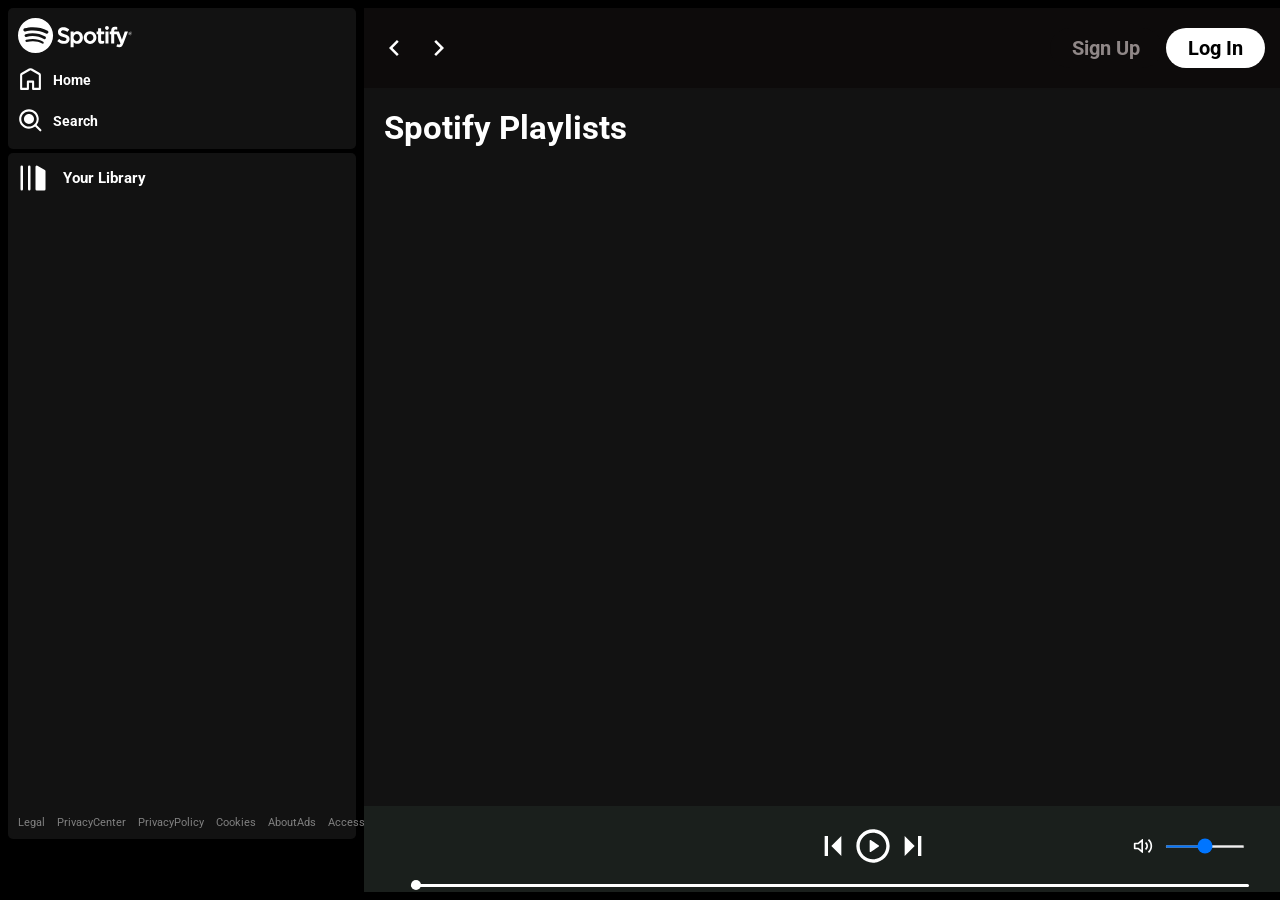
<file: public/index.html>
<!DOCTYPE html>
<html lang="en">
  <head>
    <meta charset="UTF-8" />
    <meta name="viewport" content="width=device-width, initial-scale=1.0" />
    <link rel="stylesheet" href="css/style.css" />
    <link rel="stylesheet" href="css/utility.css" />
    <title>Spotify</title>
  </head>
  <body>
    <div class="container flex bg-black">
      <div class="left">
        <div class="close">
          <img class="invert" width="30px" src="img/close.svg" alt="" />
        </div>
        <div class="home bg-grey rounded m-1 p-1">
          <div class="logo">
            <img class="invert" src="img/logo.svg" alt="logo" />
          </div>
          <ul>
            <li><img class="invert" src="img/home.svg" alt="home" />Home</li>
            <li>
              <img class="invert" src="img/search.svg" alt="search" />Search
            </li>
          </ul>
        </div>

        <div class="library bg-grey rounded m-1 p-1">
          <ul>
            <li>
              <img class="invert" src="img/library.svg" alt="library" />
              <p>Your Library</p>
            </li>
          </ul>

          <div class="songList">
            <ul></ul>
          </div>

          <div class="footer">
            <div>
              <a href="https://www.spotify.com/in-en/legal/"
                ><span>Legal</span></a
              >
            </div>
            <div>
              <a href="https://www.spotify.com/in-en/safetyandprivacy/"
                ><span>PrivacyCenter</span></a
              >
            </div>
            <div>
              <a href="https://www.spotify.com/in-en/legal/privacy-policy/"
                ><span>PrivacyPolicy</span></a
              >
            </div>
            <div>
              <a href="https://www.spotify.com/in-en/legal/cookies-policy/"
                ><span>Cookies</span></a
              >
            </div>
            <div>
              <a href="https://www.spotify.com/in-en/legal/privacy-policy/#s3"
                ><span>AboutAds</span></a
              >
            </div>
            <div>
              <a href="https://www.spotify.com/in-en/accessibility/"
                ><span>Accessibility</span></a
              >
            </div>
          </div>
        </div>
      </div>

      <div class="right bg-grey rounded">
        <div class="header">
          <div class="nav">
            <div class="hamburgerContainer">
              <img
                width="20"
                class="invert hamburger"
                src="img/hamburger.svg"
                alt=""
              />
              <svg
                xmlns="http://www.w3.org/2000/svg"
                viewBox="0 0 24 24"
                fill="currentColor"
              >
                <path
                  d="M10.8284 12.0007L15.7782 16.9504L14.364 18.3646L8 12.0007L14.364 5.63672L15.7782 7.05093L10.8284 12.0007Z"
                ></path>
              </svg>
              <svg
                xmlns="http://www.w3.org/2000/svg"
                viewBox="0 0 24 24"
                fill="currentColor"
              >
                <path
                  d="M13.1717 12.0007L8.22192 7.05093L9.63614 5.63672L16.0001 12.0007L9.63614 18.3646L8.22192 16.9504L13.1717 12.0007Z"
                ></path>
              </svg>
            </div>
          </div>
          <div class="buttons">
            <button class="btn-1">Sign Up</button>
            <button class="btn-2">Log In</button>
          </div>
        </div>

        <div class="spotifyPlaylists">
          <h1>Spotify Playlists</h1>
          <div class="card-container p-1"></div>
          <div class="playBar">
            <div class="seekBar">
              <div class="circle"></div>
            </div>
            <div class="aboveBar">
              <div class="songInfo" id="songinfo"></div>
              <div class="songsButtons">
                <img
                  class="invert"
                  id="previous"
                  src="img/previousSong.svg"
                  alt=""
                />
                <img class="invert" id="play" src="img/play.svg" alt="" />
                <img class="invert" id="next" src="img/nextSong.svg" alt="" />
              </div>

              <div class="timvol">
                <div class="songTime"></div>
                <div class="volume">
                  <img class="invert" width="12" src="img/volume.svg" alt="" />
                  <input type="range" name="volume" />
                </div>
              </div>
            </div>
          </div>
        </div>
      </div>
    </div>

    <script src="script.js"></script>
  </body>
</html>
</file>
<file: public/css/style.css>
@import url("https://fonts.googleapis.com/css2?family=Roboto:ital,wght@0,100;0,300;0,400;0,500;0,700;0,900;1,100;1,300;1,400;1,500;1,700;1,900&display=swap");

:root {
  --a: 0;
}

* {
  margin: 0;
  padding: 0;
  font-family: "Roboto", sans-serif;
}

body {
  background-color: black;
  color: white;
}

.left {
  width: 28vw;
  padding: 4px;
}

.right {
  width: 72vw;
}

.home .logo img {
  height: 35px;
}

.home ul li {
  display: flex;
  align-items: center;
  list-style: none;
  gap: 10px;
  padding-top: 10px;
  font-size: 14px;
  font-weight: bold;
  cursor: pointer;
  width: 25px;
  height: 25px;
  padding-bottom: 6px;
}

.library ul li {
  display: flex;
  list-style: none;
  gap: 15px;
  font-size: 15px;
  font-weight: bold;
  cursor: pointer;
  width: 100%;
  height: 30px;
}
.library ul li p {
  display: flex;
  align-items: center;
}

.library {
  min-height: 74vh;
  position: relative;
}

.footer {
  display: flex;
  font-size: 11px;
  gap: 12px;
  position: absolute;
  bottom: 0;
  padding: 10px 0;
}

.footer a {
  color: gray;
  text-decoration: none;
}

.right {
  margin: 8px 0;
  position: relative;
}

.header .nav svg {
  height: 30px;
  width: 30px;
  cursor: pointer;
}

.header {
  display: flex;
  justify-content: space-between;
  align-items: center;
  padding: 15px;
  height: 50px;
  background-color: #0d0b0b;
}

.hamburger {
  display: none;
}

.hamburgerContainer {
  display: flex;
  justify-content: center;
  align-items: center;
  gap: 15px;
}

.close img {
  display: none;
}

.header .buttons button {
  border-radius: 80px;
  border: none;
  outline: none;
  font-size: 20px;
  font-weight: bold;
}

.buttons .btn-1 {
  background-color: #0d0b0b;
  color: rgb(143, 135, 135);
  padding: 8px 22px;
  cursor: pointer;
}

.buttons .btn-1:hover {
  color: white;
}

.buttons .btn-2 {
  background-color: white;
  color: black;
  padding: 8px 22px;
  cursor: pointer;
}

.buttons .btn-2:hover {
  background-color: rgb(231, 212, 212);
}

.spotifyPlaylists h1 {
  font-size: 33px;
  padding: 20px;
}

.card-container {
  display: flex;
  justify-content: center;
  gap: 10px;
  flex-wrap: wrap;
  overflow-y: auto;
  max-height: 60vh;
}

.card {
  width: 160px;
  padding: 15px;
  border-radius: 5px;
  background-color: #252525;
  position: relative;
}

.card:hover {
  background-color: #414342;
  cursor: pointer;
  transition: all 0.9s;
  --a: 1;
}

.spotifyPlaylists .card h2 {
  padding: 8px 0;
  font-size: 19px;
}

.spotifyPlaylists .card p {
  font-size: 12px;
  color: rgb(134, 111, 111);
}

.card img {
  width: 100%;
  object-fit: contain;
  border-radius: 3px;
}

.play {
  width: 50px;
  height: 50px;
  border-radius: 50%;
  background-color: #1fdf64;
  display: flex;
  justify-content: center;
  align-items: center;
  position: absolute;
  right: 9px;
  top: 130px;
  opacity: var(--a);
  transition: all 1s ease-out;
}

.svg-container {
  width: 50%;
  height: 50%;
}

.playBar {
  position: fixed;
  bottom: 0;
  background-color: #1a1f1c;
  padding: 20px 5px;
  width: 72%;
  display: flex;
  justify-content: center;
  margin-bottom: 8px;
}

.playBar .songsButtons {
  display: flex;
  height: 40px;
  cursor: pointer;
}

.playBar .seekBar {
  height: 3px;
  width: 90%;
  background: white;
  border-radius: 10px;
  position: absolute;
  bottom: 5px;
  cursor: pointer;
}

.circle {
  width: 10px;
  height: 10px;
  border-radius: 13px;
  background-color: white;
  position: relative;
  bottom: 4px;
  transition: left 0.5s;
}

.songList {
  height: 400px;
  overflow-y: auto;
}

.songList ul {
  padding: 13px 25px;
}

.songList ul li {
  list-style-type: decimal;
  display: flex;
  justify-content: space-evenly;
  gap: 8px;
  cursor: pointer;
  padding: 12px 2px;
  border: 1px solid white;
  margin: 12px 0;
  border-radius: 5px;
}

.songList .songInfo {
  font-size: 11px;
  width: 110px;
  margin: 4px;
}

.playNow {
  display: flex;
  justify-content: center;
  align-items: center;
  gap: 12px;
}

.playNow span {
  font-size: 11px;
}

.playNow img {
  height: 28px;
}

.aboveBar {
  display: flex;
  justify-content: space-between;
  align-items: center;
  width: 90%;
  margin-bottom: 6px;
}

.aboveBar .songInfo {
  width: 210px;
}

.aboveBar .timvol {
  display: flex;
  justify-content: center;
  gap: 12px;
}

.volume {
  display: flex;
  justify-content: center;
  align-items: center;
  gap: 12px;
}

.volume input {
  height: 3px;
  width: 80px;
  cursor: pointer;
}

.volume img {
  height: 20px;
  width: 20px;
  cursor: pointer;
}

@media (max-width: 1200px) {
  .left {
    background-color: black;
    position: absolute;
    z-index: 1;
    left: -120%;
    width: 400px;
    transition: all 0.3s;
    padding: 0;
  }
  .left .close img {
    display: block;
  }
  .left .close {
    position: absolute;
    right: 13px;
    top: 10px;
  }

  .left .home .logo img {
    width: 70px;
    height: 21px;
  }

  .library {
    min-height: 77vh;
  }
  .right {
    width: 100vw;
    height: 100%;
  }
  .playBar {
    width: 99%;
  }
  .playBar .seekBar {
    width: 89%;
  }
  .hamburger {
    display: block;
  }
}

/* Media query for max-width: 520px */
@media (max-width: 520px) {
  .playBar .aboveBar .songInfo {
    font-size: 13px;
  }
  .playBar .aboveBar .songTime {
    font-size: 10px;
  }
}

@media (max-width: 450px) {
  .aboveBar {
    display: flex;
    flex-direction: column;
    align-items: center;
    text-align: center;
    line-height: 35px;
  }
  .aboveBar .songsButtons {
    width: 50px;
    display: flex;
    justify-content: center;
  }

  .aboveBar .timvol {
    gap: 23px;
  }
  .card {
    width: 70vw;
  }
  .playBar {
    padding: 4px 3px;
  }
  .playBar .aboveBar .songInfo {
    font-size: 14px;
    font-weight: bold;
  }
  .playBar .aboveBar .songTime {
    font-size: 14px;
    font-weight: bold;
  }
  .spotifyPlaylists h1 {
    font-size: 20px;
  }

  .header .buttons button {
    border-radius: 80px;
    font-size: 12px;
    font-weight: bold;
  }
  .left {
    width: 440px;
  }
}

@media (max-width: 360px) {
  .left {
    width: 345px;
    padding: 0;
  }
  .card {
    width: 68vw;
  }
  .footer {
    font-size: 9px;
    flex-wrap: wrap;
  }
}

@media (max-width: 320px) {
  .left {
    width: 300px;
    padding: 0;
  }

  .header .buttons button {
    border-radius: 80px;
    font-size: 10px;
    font-weight: bold;
  }
  .buttons .btn-1 {
    padding: 8px 10px;
  }

  .buttons .btn-2 {
    padding: 8px 10px;
  }
  .card {
    width: 68vw;
  }
  .footer {
    font-size: 8px;
    gap: 9px;
  }
}

@media (max-width: 250px) {
  .left {
    width: 260px;
    padding: 0;
  }

  .header .buttons button {
    font-size: 9px;
  }
  .buttons .btn-1 {
    padding: 8px 9px;
  }

  .buttons .btn-2 {
    padding: 8px 9px;
  }
  .footer {
    font-size: 8px;
    gap: 9px;
    flex-wrap: wrap;
  }
}
</file>
<file: public/css/utility.css>
.border {
  border: 2px solid red;
  margin: 3px;
}

.flex {
  display: flex;
}

.justify-center {
  justify-content: center;
}

.item-center {
  align-items: center;
}

.bg-black {
  background-color: black;
  color: white;
}

.bg-grey {
  background-color: #121212;
}

.invert {
  filter: invert(1);
}

.m-1 {
  margin: 4px;
}

.p-1 {
  padding: 10px;
}

.rounded {
  border-radius: 5px;
}

/* For WebKit browsers (e.g., Chrome, Safari) */
::-webkit-scrollbar {
  width: 10px; /* width of the scrollbar */
}

::-webkit-scrollbar-track {
  background: #333; /* track color */
}

::-webkit-scrollbar-thumb {
  background: #666; /* thumb color */
  border-radius: 5px; /* roundness of the thumb */
}

::-webkit-scrollbar-thumb:hover {
  background: #888; /* thumb color on hover */
}

/* For Firefox */
/* width and height of the scrollbar */
/* scrollbar-width: thin;
scrollbar-color: #666 #333; */

/* track color */
* {
  scrollbar-color: #666 #333;
}

/* thumb color */
*::-webkit-scrollbar-thumb {
  background-color: #666;
  border-radius: 5px;
}

/* thumb color on hover */
*::-webkit-scrollbar-thumb:hover {
  background-color: #888;
}
</file>
